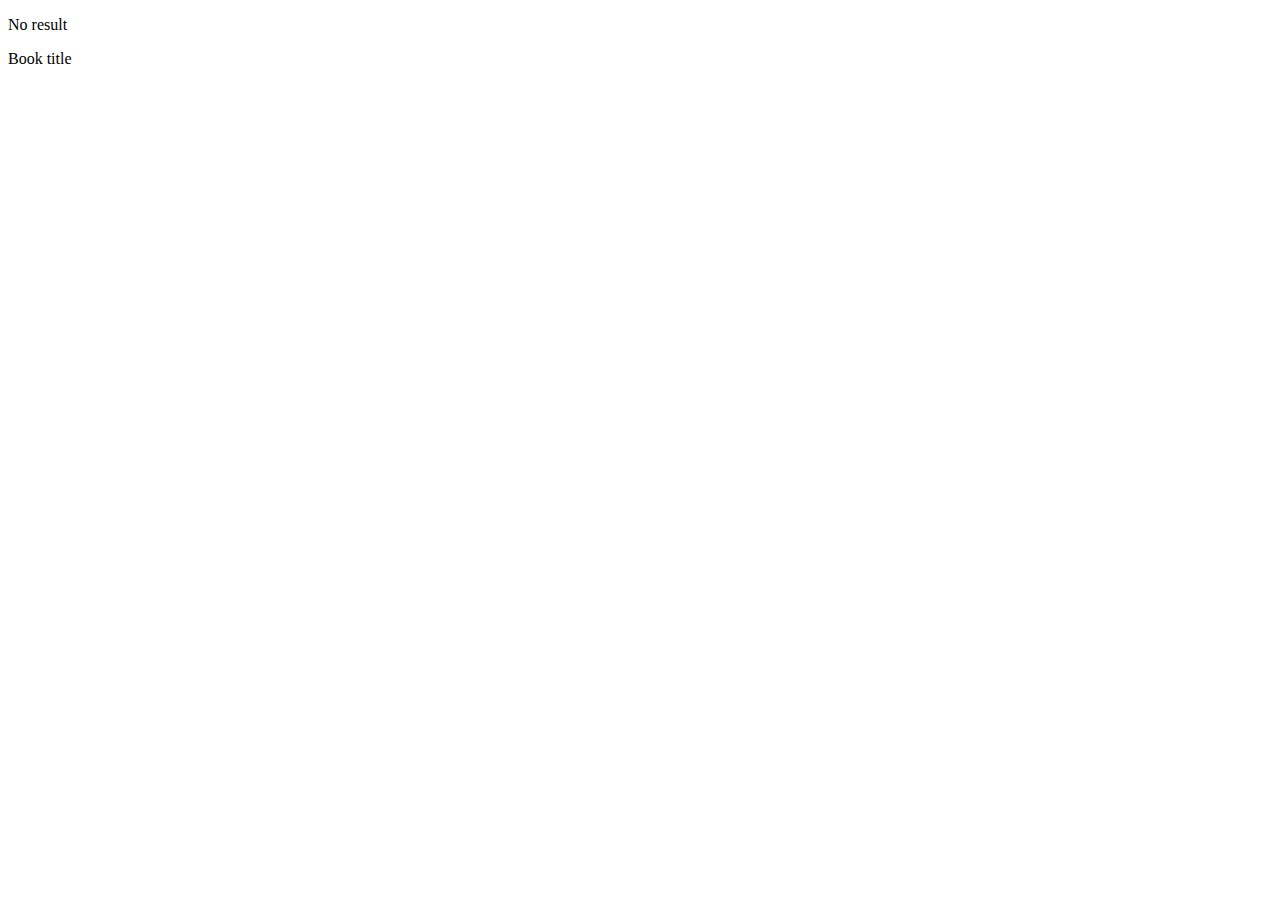
<file: src/main/resources/templates/index.html>
<!DOCTYPE html>
<html xmlns:th="http://www.thymeleaf.org" lang="fr">
<meta charset="UTF-8">
<head>

</head>
<body>
    <div th:if="${#lists.size(bookList) == 0}">
    <p>No result</p>
    </div>
    <div th:if="${#lists.size(bookList) != 0}">
        <div th:each="book:${bookList}">
            <p th:text="${book.title}">
                Book title
            </p>
        </div>
    </div>
</body>


</html>
</file>
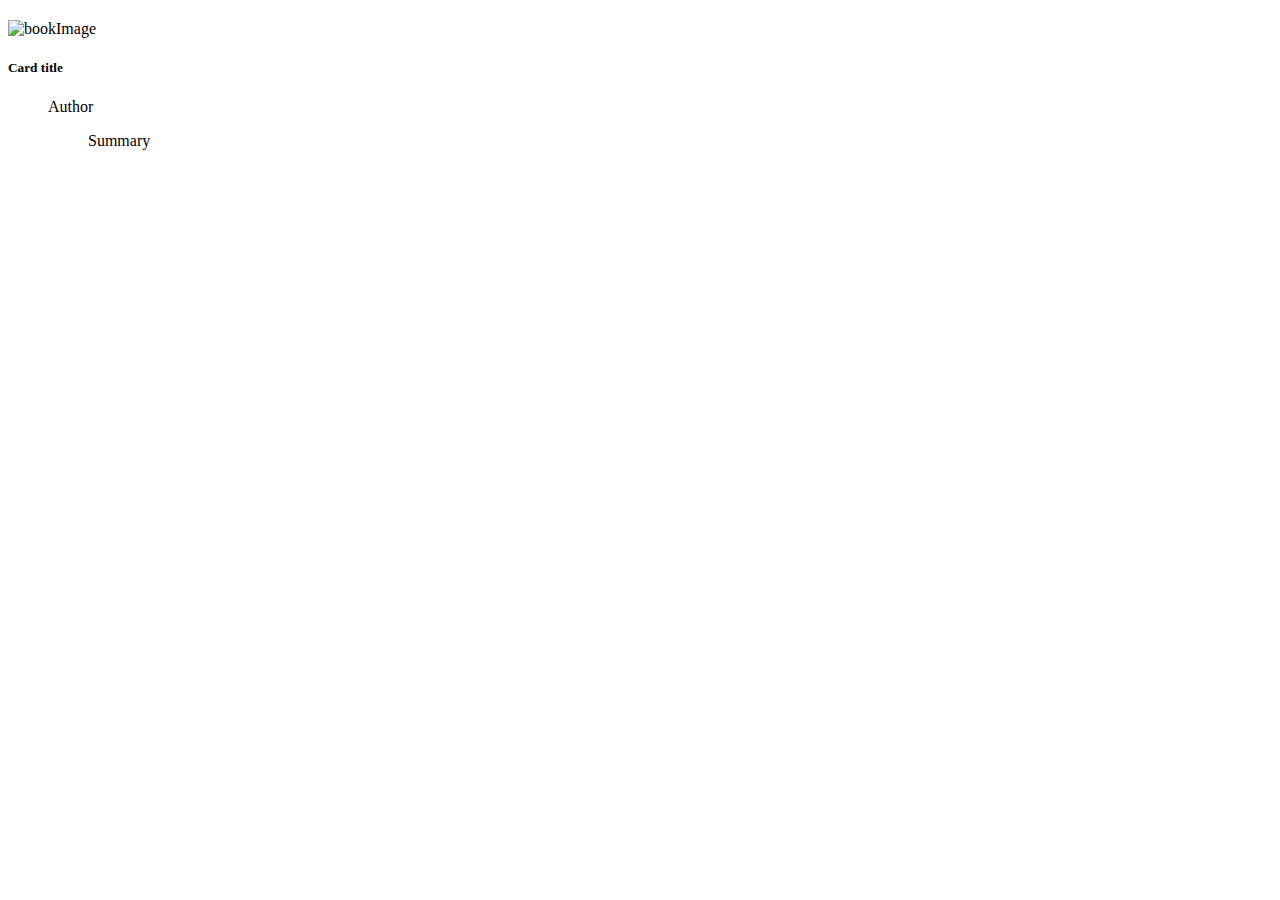
<file: src/main/resources/templates/bookDetails.html>
<!DOCTYPE html>
<html xmlns:th="http://www.thymeleaf.org"
      th:replace="fragments/base :: base(~{::title},~{::h2},~{::section})">
<div th:replace="fragments/base :: head"></div>

<title>Book Details</title>

<body>
<div th:replace="fragments/header :: header"></div>
<h2></h2>
<section class="section-bookDetails container align-middle bg-light">
    <div class="card col-sm-9 forOne-card">
        <div class="card-body">
            <img class="bookCover float-start" th:src="@{${'/image/covers/' + book.bookId +'.png'}}" alt="bookImage"/>
            <h5 class="card-title" th:text="${book.title}">Card title</h5>
            <figure class="text-center">
                <figcaption class="blockquote-footer">
                    <p th:text="${book.authorDto.firstName + ' ' + book.authorDto.lastName}"> Author </p>
                </figcaption>
                <blockquote class="blockquote">
                    <p class="bookSummary lh-base" th:text="${book.summary}"> Summary </p>
                </blockquote>
            </figure>
        </div>
    </div>
</section>
</body>
</html>
</file>
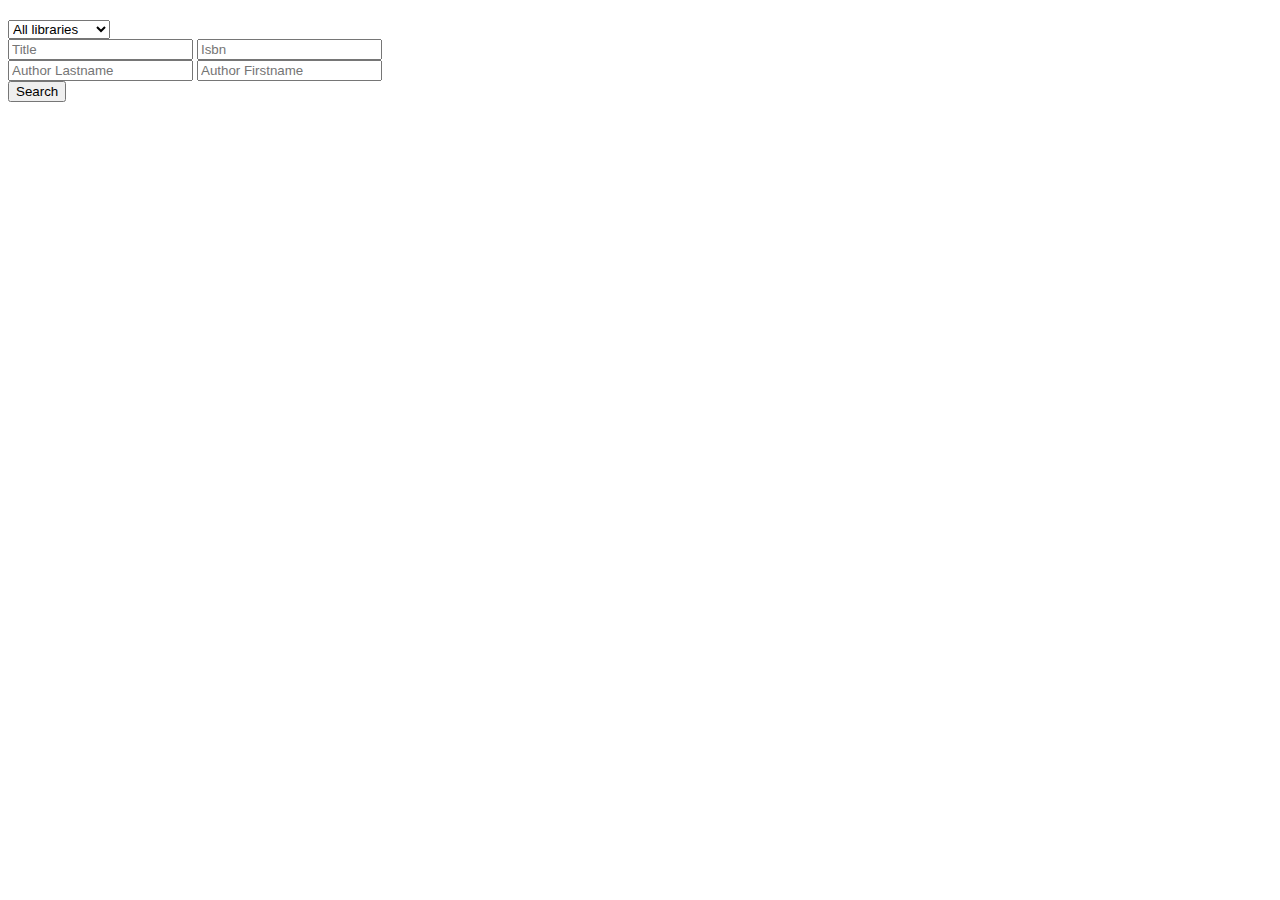
<file: src/main/resources/templates/bookSearch.html>
<!DOCTYPE html>
<html xmlns:th="http://www.thymeleaf.org"
      th:replace="fragments/base :: base(~{::title},~{::h2},~{::section})">
<div th:replace="fragments/base :: head"></div>

<title>Search</title>

<body>
<div th:replace="fragments/header :: header"></div>
<h2></h2>
<section class="search container align-middle bg-light">
    <form action="#" th:action="@{/books/searchResult}" th:object="${copy}" method="get">

        <div class="form-group">
            <select name="libraryId" th:field="*{libraryDto.libraryId}" class="form-select"
                    aria-label="Default select example">
                <option th:value=null>All libraries</option>
                <option th:each="library: ${libraries}" th:value="${library.libraryId}" th:text="${library.name}">
                    Library Name
                </option>
            </select>
        </div>

        <div class="form-group">
            <input id="title" type="text" class="form-control" th:field="*{bookDto.title}" name="bookTitle"
                   placeholder="Title">

            <input id="Isbn" type="text" class="form-control" th:field="*{bookDto.isbn}" name="isbn" placeholder="Isbn">
        </div>

        <div class="form-group">
            <input id="authorLastname" type="text" class="form-control" th:field="*{bookDto.authorDto.lastName}"
                   name="AuthorLastname" placeholder="Author Lastname">

            <input id="authorFirstname" type="text" class="form-control" th:field="*{bookDto.authorDto.firstName}"
                   name="AuthorFirstName" placeholder="Author Firstname">
        </div>


        <div class="form-group">
            <input class="btn btn-primary btn-block" type="submit" value="Search"/>
        </div>
    </form>
</section>
</body>
</html>
</file>
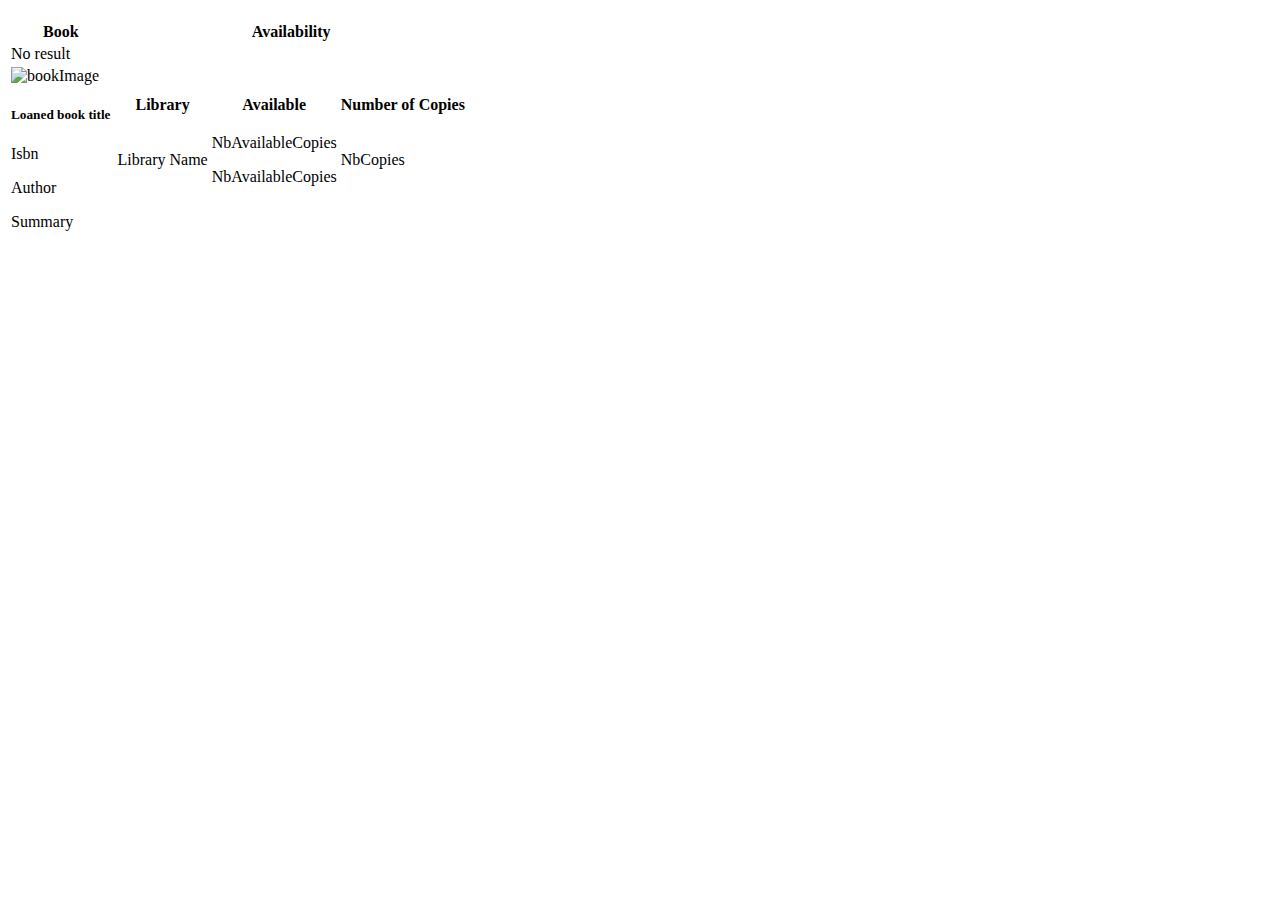
<file: src/main/resources/templates/bookSearchResult.html>
<!DOCTYPE html>
<html xmlns:th="http://www.thymeleaf.org"
      th:replace="fragments/base :: base(~{::title},~{::h2},~{::section})">
<div th:replace="fragments/base :: head"></div>


<title>Search Results</title>

<body>
<div th:replace="fragments/header :: header"></div>
<h2></h2>

<section class="width90 container align-middle bg-light">
    <div class="overflow-70h w-100">
        <table class="table align-middle overflow-70h width90">
            <tr class="tableTitle">
                <th>Book</th>
                <th>Availability</th>
            </tr>
            <tr th:if="${#lists.size(books) == 0}">
                <td colspan="5">No result</td>
            </tr>
            <tr th:if="${#lists.size(books) != 0}" th:each="book: ${books}">
                <td>
                    <img class="bookCover float-start w-50" th:src="@{${'/image/covers/' + book.bookId +'.png'}}"
                         alt="bookImage"/>
                    <h5 class="card-title" th:text="${book.title}">Loaned book title</h5>
                    <p class="card-text" th:text="${book.isbn}">Isbn</p>
                    <p class="card-text" th:text="${ book.authorDto.firstName + ' ' + book.authorDto.lastName}">
                        Author</p>
                    <a class="nav-link" th:href="@{/books/details/{id}(id=${book.bookId})}">Summary</a>
                </td>
                <td>
                    <div class="height-30vh overflow-auto">
                        <table class="table overflow-auto width90">
                            <tr>
                                <th>Library</th>
                                <th>Available</th>
                                <th>Number of Copies</th>
                            </tr>
                            <tr th:each="library: ${book.libraries}">
                                <td>
                                    <p class="strong"><a class="nav-link" th:text="${library.name}"
                                                         th:href="@{/libraries/{id}(id=${library.libraryId})}">Library
                                        Name</a>
                                    </p>
                                </td>
                                <td>

                                    <p th:if="${library.NbAvailableCopies == 0}" th:text="${library.NbAvailableCopies}"
                                       class="text-danger">NbAvailableCopies</p>
                                    <p th:if="${library.NbAvailableCopies > 0}" th:text="${library.NbAvailableCopies}"
                                       class="text-success">NbAvailableCopies</p>
                                </td>
                                <td>
                                    <p th:text="${library.NbCopies}"> NbCopies</p>
                                </td>
                            </tr>
                        </table>
                    </div>
                </td>
            </tr>
        </table>
    </div>
</section>
</body>
</html>
</file>
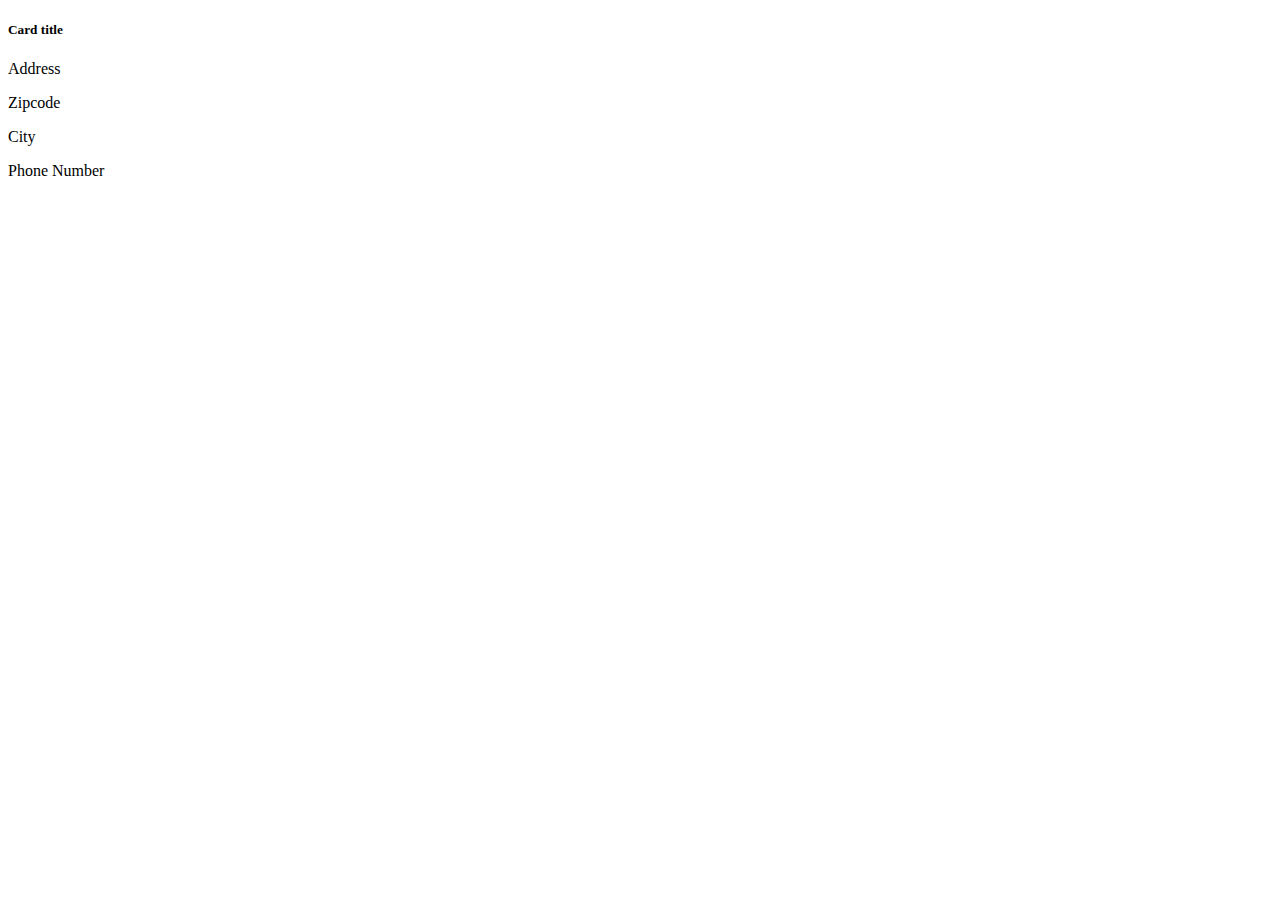
<file: src/main/resources/templates/libraryContactDetails.html>
<!DOCTYPE html>
<html xmlns:th="http://www.thymeleaf.org"
      th:replace="fragments/base :: base(~{::title},~{::h2},~{::section})">
<div th:replace="fragments/base :: head"></div>


<title>Contact Details</title>

<body>
<div th:replace="fragments/header :: header"></div>
<h2></h2>
<section class="search container align-middle bg-light">

    <div class="card col-sm-9 forOne-card">
        <div class="card-body">
            <h5 class="card-title" th:text="${library.name}">Card title</h5>
            <p class="card-text" th:text="${library.addressDto.number + ' ' + library.addressDto.street}">Address</p>
            <p class="card-text" th:text="${library.addressDto.zipCode}">Zipcode</p>
            <p class="card-text" th:text="${library.addressDto.city}">City</p>
            <p class="card-text" th:text="${'Phone: ' + library.phoneNumber}">Phone Number</p>

        </div>
    </div>
</section>
</body>
</html>
</file>
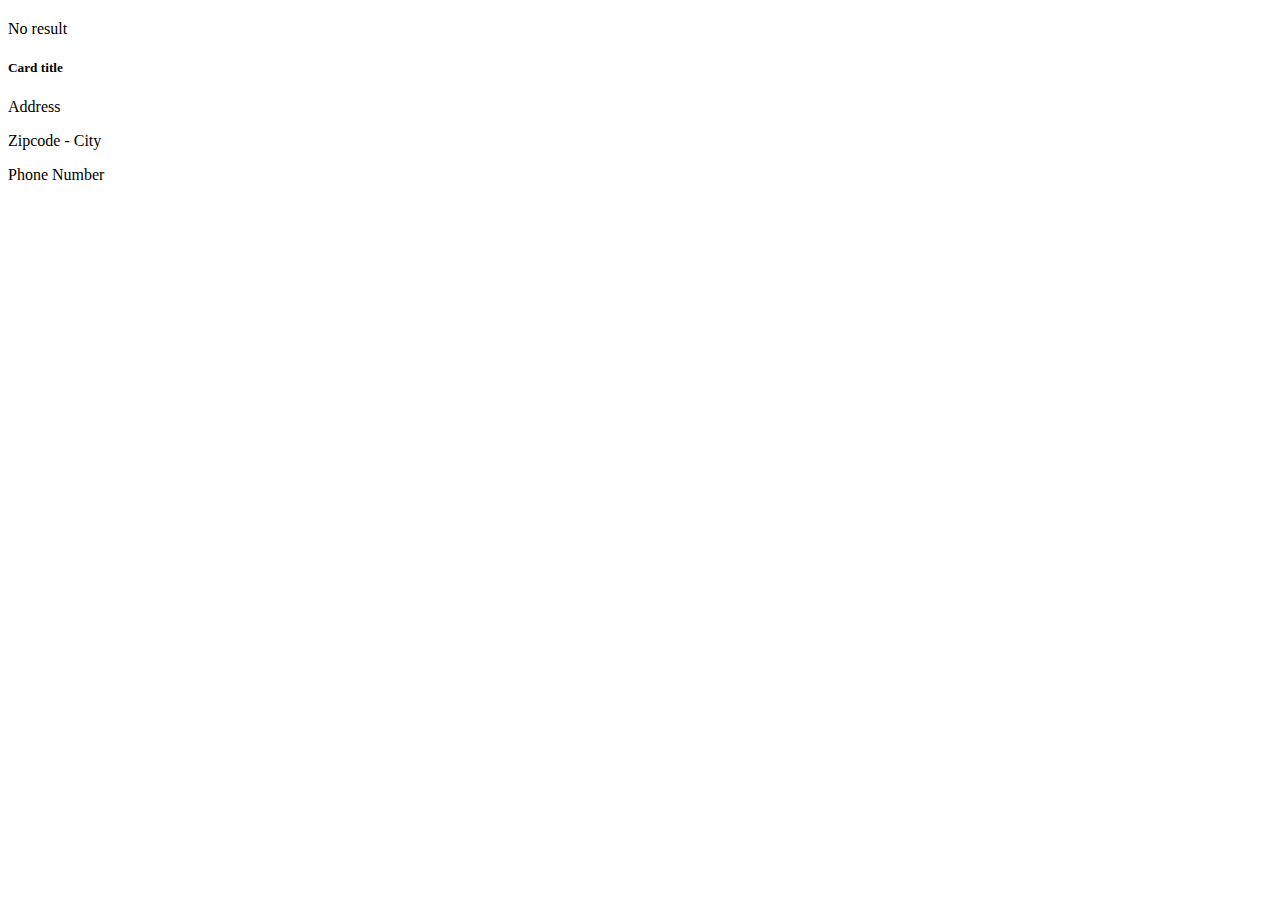
<file: src/main/resources/templates/libraryList.html>
<!DOCTYPE html>
<html xmlns:th="http://www.thymeleaf.org"
      th:replace="fragments/base :: base(~{::title},~{::h2},~{::section})">
<div th:replace="fragments/base :: head"></div>


<title>Library List</title>

<body>
<div th:replace="fragments/header :: header"></div>
<h2></h2>
<section class="section-card container align-middle borderless">

    <div th:if="${#lists.size(libraries) == 0}">
        <p>No result</p>
    </div>
    <div class="cards-container" th:if="${#lists.size(libraries) != 0}">
        <div class="card col-sm-6" th:each="library:${libraries}">
            <div class="card-body">
                <h5 class="card-title" th:text="${library.name}">Card title</h5>
                <p class="card-text" th:text="${library.addressDto.number + ' ' +
                library.addressDto.street}">Address</p>
                <p class="card-text" th:text="${library.addressDto.zipCode + ' ' + library.addressDto.city}">Zipcode -
                    City</p>
                <p class="card-text" th:text="${library.phoneNumber}">Phone Number</p>
            </div>
        </div>
    </div>
</section>
</body>
</html>
</file>
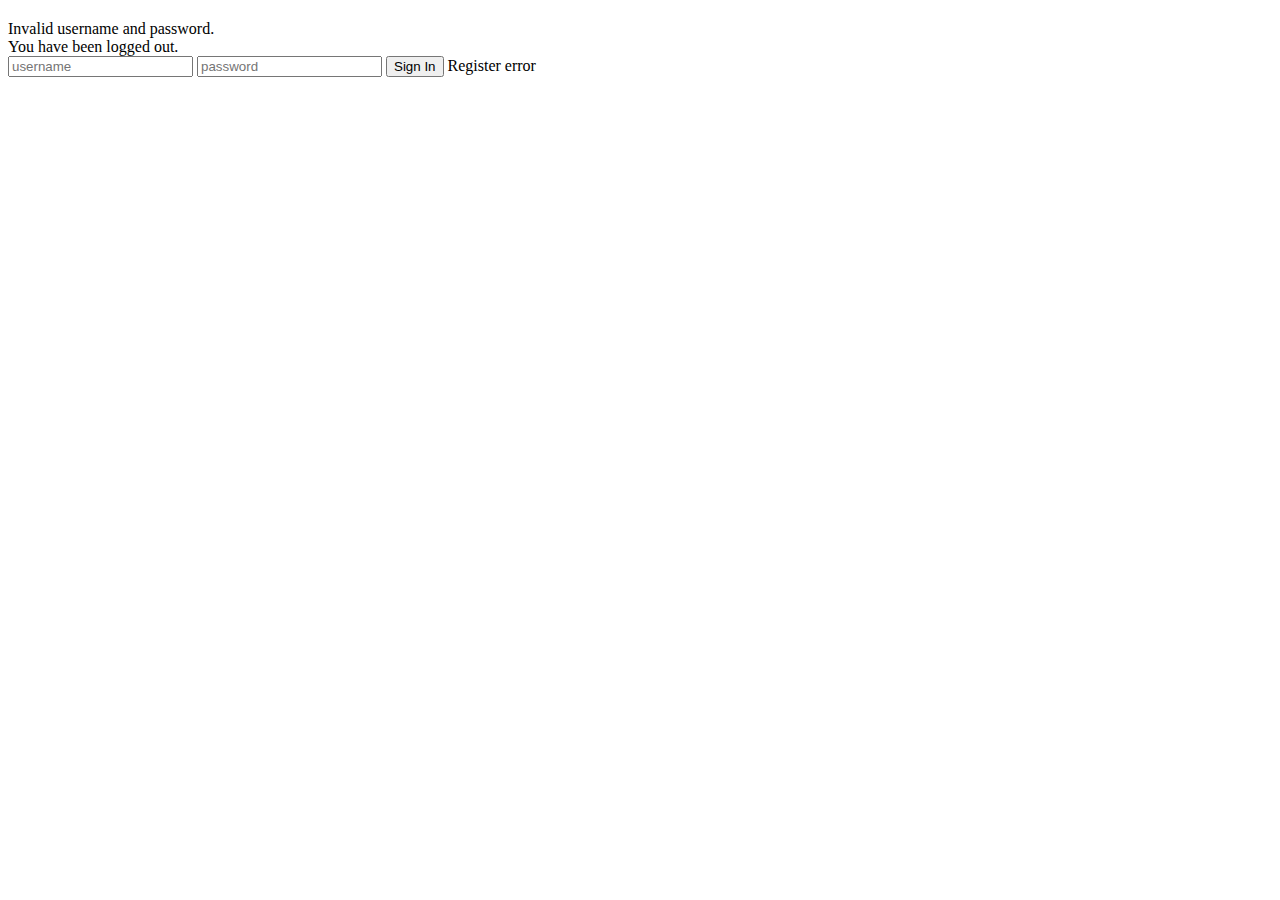
<file: src/main/resources/templates/login.html>
<!DOCTYPE html>
<html xmlns:th="http://www.thymeleaf.org"
      th:replace="fragments/base :: base(~{::title},~{::h2},~{::section})">
<div th:replace="fragments/base :: head"></div>
<title>Sign In</title>

<body>
<div th:replace="fragments/header :: header"></div>
<h2></h2>
<section class="login container align-middle bg-light">
    <div th:if="${param.error}">
        Invalid username and password.
    </div>
    <div th:if="${param.logout}">
        You have been logged out.
    </div>
    <form th:action="@{/login}" method="post">
        <div class="form-group">
            <input type="text" id="form-username" class="form-control" name="username" placeholder="username" required/>
            <input type="password" id="form-password" class="form-control" name="password" placeholder="password"
                   required/>
            <input class="btn btn-success" type="submit" value="Sign In"/>
            <a class="nav-link" th:href="@{/registration/customer}">Register</a>
            <span class="alert alert-danger" th:if="${error}" th:text="${error}">error</span>
        </div>
    </form>
</section>
</body>
</html>
</file>
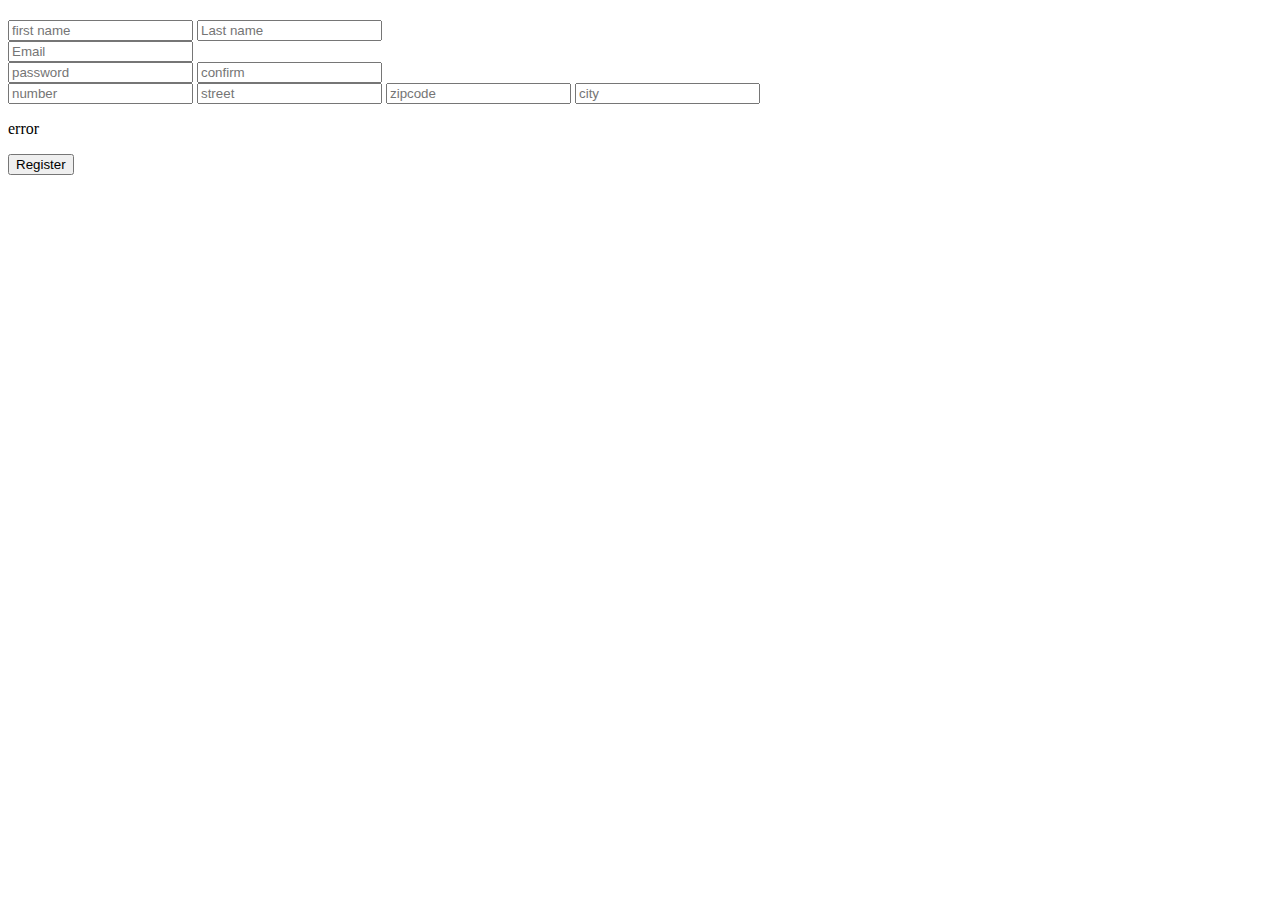
<file: src/main/resources/templates/registerCustomerForm.html>
<!DOCTYPE html>
<html xmlns:th="http://www.thymeleaf.org" lang="fr"
      th:replace="fragments/base :: base(~{::title},~{::h2},~{::section})">

<div th:replace="fragments/base :: head"></div>
<title>Sign Up </title>
<body>
<div th:replace="fragments/header :: header"></div>
<h2></h2>
<section class="login container align-middle bg-light">
    <form action="#" th:action="@{/registration/customer}" th:object="${user}" method="post">
        <h3></h3>

        <div class="form-group">

            <input id="firstName" class="form-control" th:field="*{firstName}" type="text" name="firstName"
                   placeholder="first name" required>

            <input id="lastName" class="form-control" th:field="*{lastName}" type="text" name="lastName"
                   placeholder="Last name" required>
        </div>
        <div class="form-group">

            <input id="email" class="form-control" th:field="*{email}" type="email" name="email" placeholder="Email"
                   required pattern="[a-z0-9._%+-]+@[a-z0-9.-]+\.[a-z]{2,}$" title="valid email address">
        </div>
        <div class="form-group">

            <input class="form-control" th:field="*{password}" type="password" name="password" id="password"
                   placeholder="password" pattern="(?=.*\d)(?=.*[a-z])(?=.*[A-Z]).{6,}"
                   title="1 uppercase, 1 lowercase, 1 digit and 6 characters minimum" required>

            <input class="form-control" type="password" name="confirm_password" id="confirm_password"
                   placeholder="confirm" required>
        </div>

        <div class="form-group">
            <input id="number" class="form-control" th:field="*{addressDto.number}" type="text" name="number"
                   placeholder="number" required>
            <input id="street" class="form-control" th:field="*{addressDto.street}" type="text" name="street"
                   placeholder="street" required>
            <input id="zipCode" class="form-control" th:field="*{addressDto.zipCode}" type="text" name="zipCode"
                   placeholder="zipcode" required>
            <input id="city" class="form-control" th:field="*{addressDto.city}" type="text" name="city"
                   placeholder="city" required>
        </div>

        <div class="form-group" th:if="${error}">
            <p th:text="${error}" class="text-danger">error</p>
        </div>
        <div class="form-group">
            <button class="btn btn-primary btn-block" type="submit">Register</button>
        </div>
    </form>
</section>
</body>
</html>
</file>
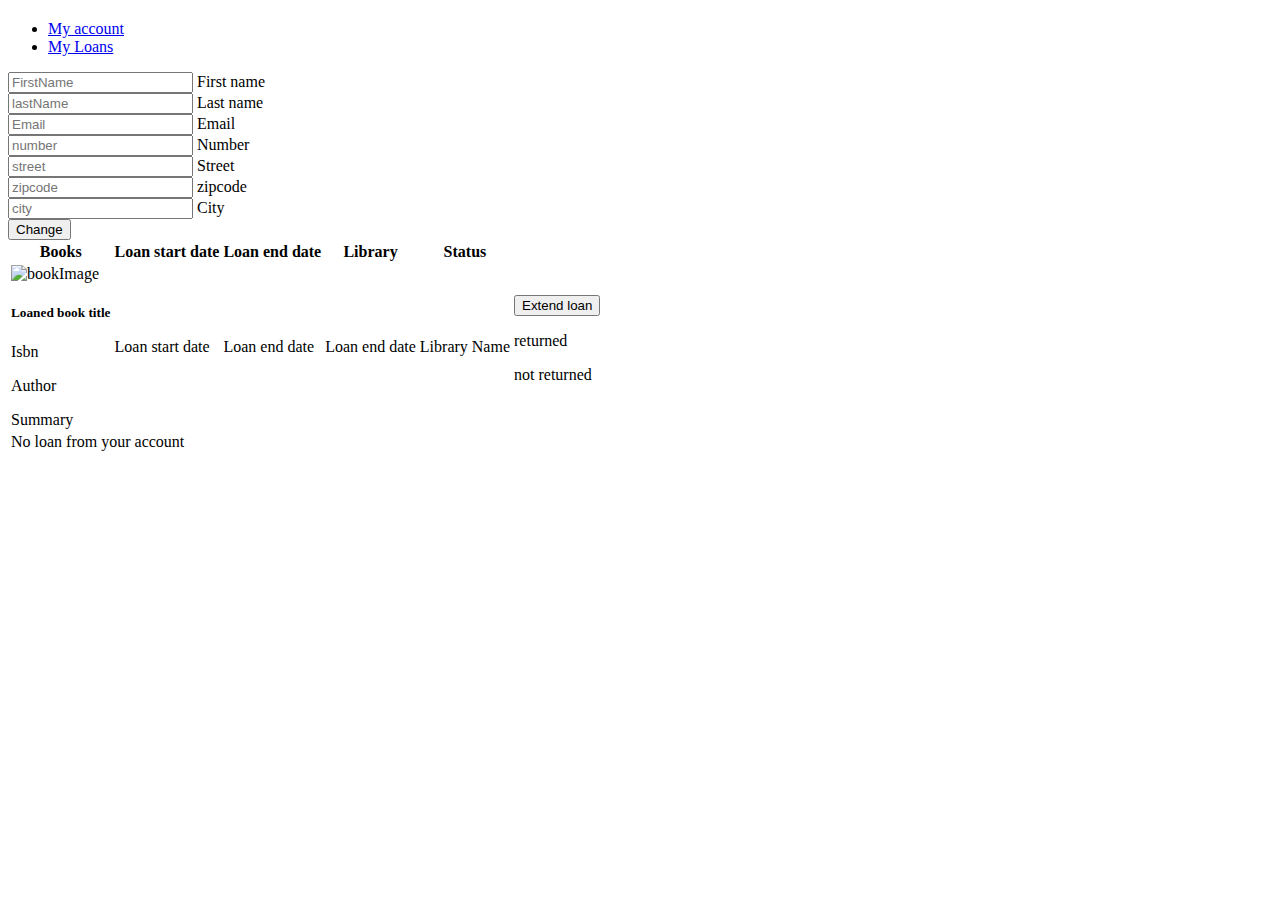
<file: src/main/resources/templates/userAccount.html>
<!DOCTYPE html>
<html xmlns:th="http://www.thymeleaf.org"
      th:replace="fragments/base :: base(~{::title},~{::h2},~{::section})">
<div th:replace="fragments/base :: head"></div>

<title>Search</title>

<body>
<div th:replace="fragments/header :: header"></div>
<h2></h2>
<section class="width90 container align-middle bg-light column-dir">

    <ul class="nav nav-tabs" id="myTab" role="tablist">
        <li class="nav-item">
            <a class="nav-link active" id="account-tab" data-toggle="tab" href="#account" role="tab"
               aria-controls="account" aria-selected="true">
                My account
            </a>
        </li>
        <li class="nav-item">
            <a class="nav-link" id="loans-tab" data-toggle="tab" href="#loans" role="tab" aria-controls="loans"
               aria-selected="false">
                My Loans
            </a>
        </li>
    </ul>
    <div class="tab-content overflow-70h" id="myTabContent">
        <div class="tab-pane fade show active" id="account" role="tabpanel" aria-labelledby="account-tab">
            <form action="#" th:action="@{/updateUserAccount}" th:object="${userInfos}" method="post">
                <div class="d-flex">
                    <div>
                        <div class="form-group">
                            <div class="form-floating">
                                <input id="firstName" class="form-control" th:field="*{firstName}"
                                       th:value="${userInfos.firstName}" type="text" name="firstName"
                                       placeholder="FirstName">
                                <label for="firstName">First name</label>
                            </div>

                            <div class="form-floating">
                                <input id="lastName" class="form-control" th:field="*{lastName}"
                                       th:value="${userInfos.lastName}" type="text" name="lastName"
                                       placeholder="lastName">
                                <label for="lastName">Last name</label>
                            </div>
                        </div>

                        <div class="form-group">
                            <div class="form-floating">
                                <input id="email" class="form-control" th:field="*{email}" type="email" name="email"
                                       placeholder="Email" pattern="[a-zA-Z0-9._%+-]+@[a-zA-Z0-9.-]+\.[a-zA-Z]{2,}$"
                                       title="valid email address">
                                <label for="email">Email</label>
                            </div>
                        </div>

                    </div>

                    <div>
                        <div class="form-group">
                            <div class="form-floating">
                                <input id="number" class="form-control" th:field="*{addressDto.number}"
                                       th:value="${userInfos.addressDto.number}" type="text" name="number"
                                       placeholder="number">
                                <label for="number">Number</label>
                            </div>

                            <div class="form-floating">
                                <input id="street" class="form-control" th:field="*{addressDto.street}"
                                       th:value="${userInfos.addressDto.street}" type="text" name="street"
                                       placeholder="street">
                                <label for="street">Street</label>
                            </div>

                            <div class="form-floating">
                                <input id="zipCode" class="form-control" th:field="*{addressDto.zipCode}"
                                       th:value="${userInfos.addressDto.zipCode}" type="text" name="zipCode"
                                       placeholder="zipcode">
                                <label for="zipCode">zipcode</label>
                            </div>

                            <div class="form-floating">
                                <input id="city" class="form-control" th:field="*{addressDto.city}"
                                       th:value="${userInfos.addressDto.city}" type="text" name="city"
                                       placeholder="city">
                                <label for="city">City</label>
                            </div>
                        </div>
                    </div>

                </div>
                <div class="form-group">
                    <button class="btn btn-primary btn-block" type="submit">Change</button>
                </div>
            </form>
        </div>


        <div class="tab-pane fade" id="loans" role="tabpanel" aria-labelledby="loans-tab">
            <table class="table width90 align-middle">
                <tr class="tableTitle">
                    <th>Books</th>
                    <th>Loan start date</th>
                    <th>Loan end date</th>
                    <th>Library</th>
                    <th>Status</th>
                </tr>
                <tr th:if="${not #lists.isEmpty(userInfos.loanDtos)}" th:each="loan: ${userInfos.loanDtos}">
                    <td>
                        <img class="bookCover float-start w-50"
                             th:src="@{${'/image/covers/' + loan.copyDto.bookDto.bookId +'.png'}}" alt="bookImage"/>
                        <h5 class="card-title" th:text="${loan.copyDto.bookDto.title}">Loaned book title</h5>
                        <p class="card-text" th:text="${loan.copyDto.bookDto.isbn}">Isbn</p>
                        <p class="card-text" th:text="${ loan.copyDto.bookDto.authorDto.firstName + ' ' +
            loan.copyDto.bookDto.authorDto.lastName}">Author</p>
                        <a class="nav-link"
                           th:href="@{/books/details/{id}(id=${loan.copyDto.bookDto.bookId})}">Summary</a>
                    </td>
                    <td th:text="${#dates.format(loan.loanStartDate, 'dd-MMM-yyyy')}"> Loan start date</td>

                    <td th:if="${loan.returned == false && loan.loanEndDate.before(#dates.createNow())}"
                        th:text="${#dates.format(loan.loanEndDate, 'dd-MMM-yyyy')}" class="text-danger">Loan end date
                    </td>
                    <td th:if="${
                        loan.returned == true && loan.loanEndDate.before(#dates.createNow())
                    ||
                        (loan.loanEndDate.after(#dates.createNow()))
                    }"
                        th:text="${#dates.format(loan.loanEndDate, 'dd-MMM-yyyy')}">Loan end date
                    </td>

                    <td>
                        <a class="nav-link" th:text="${loan.copyDto.libraryDto.name}"
                           th:href="@{/libraries/{id}(id=${loan.copyDto.libraryDto.libraryId})}">Library Name</a>
                    </td>
                    <td>
                        <form action="#" th:action="@{'/extendLoan/{id}' (id=${loan.id})}" method="post"
                              th:if="${loan.returned == false && loan.extended == false}">
                            <input type="submit" value="Extend loan"/>
                        </form>
                        <p th:if="${loan.returned == true}" class="text-success">returned</p>
                        <p th:if="${loan.returned == false}" class="text-warning">not returned</p>
                    </td>
                </tr>

                <tr th:if="${#lists.isEmpty(userInfos.loanDtos)}">
                    <td colspan="5" class="text-success"> No loan from your account</td>
                </tr>
            </table>
        </div>
    </div>
</section>
</body>
</html>
</file>
